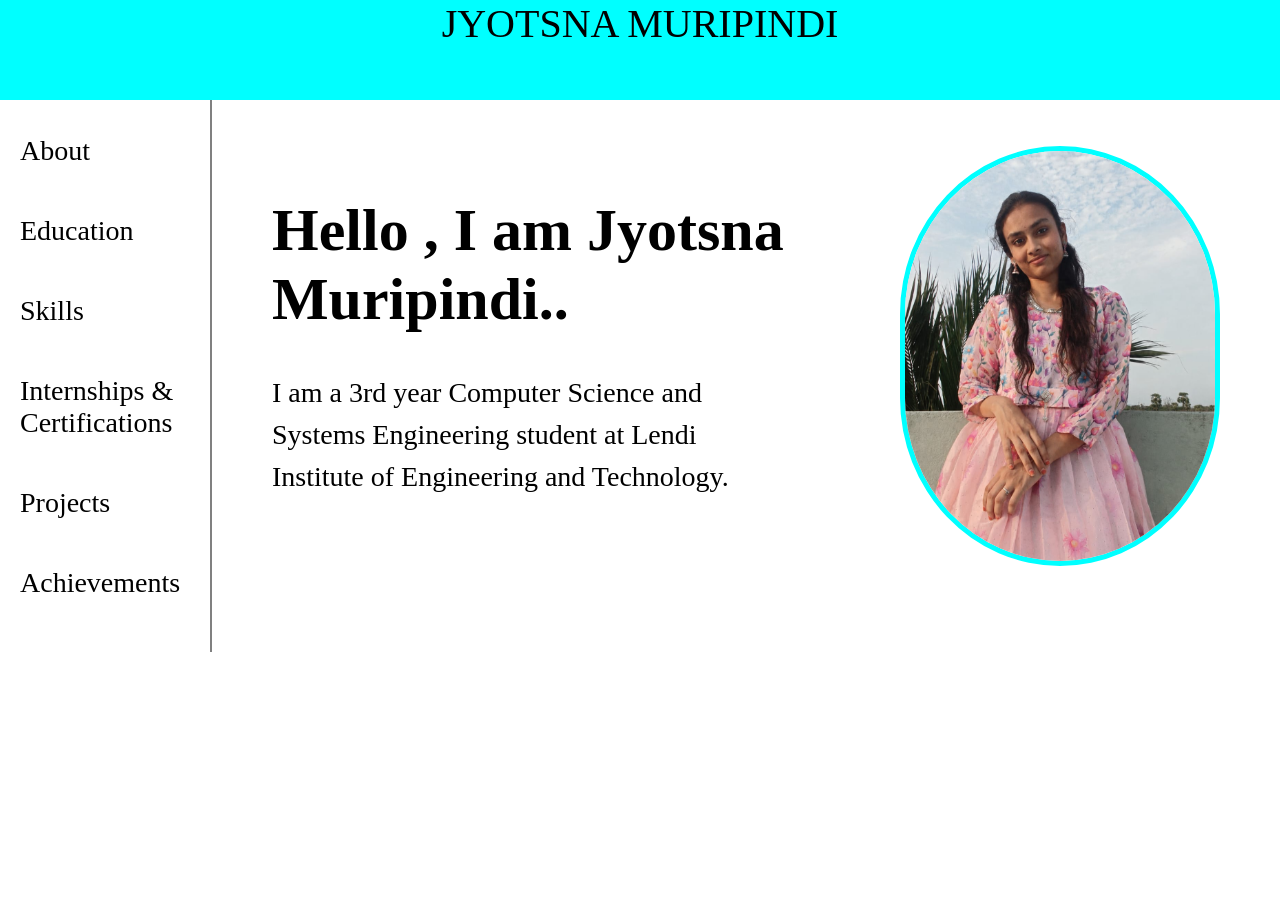
<file: index.html>
<!DOCTYPE html>
<html>
  <head>
    <meta charset ="UTF-8" >
    <meta name="viewport" width="device-width" lang="en">
    <title>PlaceTracker</title>
	<link rel="stylesheet" href="styles.css">
	  
    <link rel="icon" href="https://images.openai.com/static-rsc-4/JMPTyDenVwJ7fkMyRCYz7XgybH3irUlX809NI0GA5yQ_Nc0xoHV_l8fHRhlbN0q388SqoFsPApASaHp031c9V54tnlg7bulHffAYAn6lH4f2VFezXROqjfH8zEl2oFoioSFThbXVDL1O5gFQ6YKhAZUxq0LJIW3XbZyQsmhAkieeqLufko78BcJuF0pZoDYB?purpose=inline">
  </head>
  <body>
	<header>JYOTSNA MURIPINDI</header>
	<div class="container" >
	<div class="sidebar">
       	<a href="about_page.html" >About</a><br>
      	<a href="education_page.html"> Education</a><br>
      	<a href="skills_page.html">Skills</a><br>
	<a href="internships&certifications.html">Internships & Certifications</a><br>
      	<a href="projects_page.html">Projects</a><br>
      	<a href="achievements_page.html">Achievements</a><br>
    	
	</div>
	<div class="content">
	<div class="left">
		<h1> Hello , I am Jyotsna Muripindi..</h1><br>
		
		<p>I am a 3rd year Computer Science and Systems Engineering student at Lendi Institute of Engineering and Technology.</p><br>
	</div>
	<div class="right">
		<img src="image1.png" class="profile" alt="profile photo">
	</div>
	</div>
	
	
  </body>
</html>
</file>
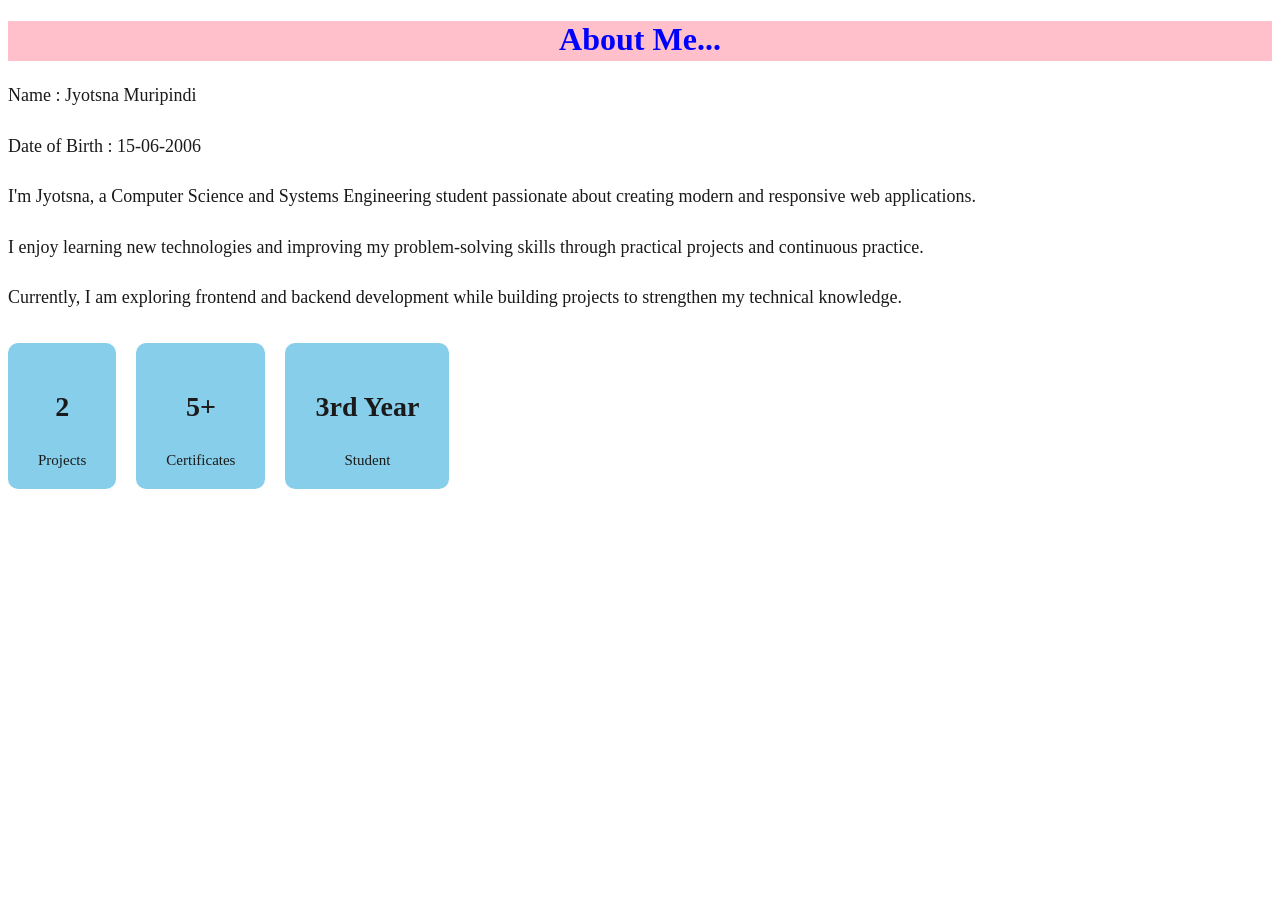
<file: about_page.html>
<!DOCTYPE html>
<html>
	<head>
	<title>about</title>
	<style>	
	header{
	text-align:center;
	height:40px;
	color:blue;
	background-color : pink;
}

	#about{
    width: 100%;
    min-height: 100vh;
    background: white;
    color: black;
    display: flex;
    align-items: center;
    justify-content: center;
    padding: 80px 10%;
}

.about-container{
    display: flex;
    align-items: center;
    justify-content: space-between;
    gap: 60px;
    flex-wrap: wrap;
}
.about-image img{
    width: 350px;
    border-radius: 20px;
    box-shadow: 0 0 25px rgba(56,189,248,0.3);
}

/* CONTENT */

.about-content{
    flex: 1;
    min-width: 300px;
}
h2{
    font-size: 45px;
    margin-bottom: 20px;
    color:#556B2F ;
}

    p{
    font-size: 18px;
    line-height: 1.8;
    margin-bottom: 18px;
    color:#1a1a1a;
}

/* INFO BOXES */

.about-boxes{
    display: flex;
    gap: 20px;
    margin-top: 30px;
    flex-wrap: wrap;
}

.box{
    background: skyblue;
    padding: 20px 30px;
    border-radius: 10px;
    text-align: center;
    transition: 0.3s;
}

.box:hover{
    transform: translateY(-5px);
    background: pink;
}

.box h3{
    font-size: 28px;
    color: #1a1a1a;
}

.box span{
    font-size: 15px;
    color: #1a1a1a;
}


</style>
	</head>
	<body>
	
		<header>
		<h1 >About Me...</h1></header>

		<p>Name : Jyotsna Muripindi</p>
		<p>Date of Birth : 15-06-2006 </p>
		
	
  <p>
    I'm Jyotsna, a Computer Science and Systems Engineering student
    passionate about creating modern and responsive web applications.
  </p>

  <p>
    I enjoy learning new technologies and improving my problem-solving
    skills through practical projects and continuous practice.
  </p>

  <p>
    Currently, I am exploring frontend and backend development while
    building projects to strengthen my technical knowledge.
  </p>
 <div class="about-boxes">

        <div class="box">
          <h3>2</h3>
          <span>Projects</span>
        </div>

        <div class="box">
          <h3>5+</h3>
          <span>Certificates</span>
        </div>

        <div class="box">
          <h3>3rd Year</h3>
          <span>Student</span>
        </div>

	</body>
</html>
</file>
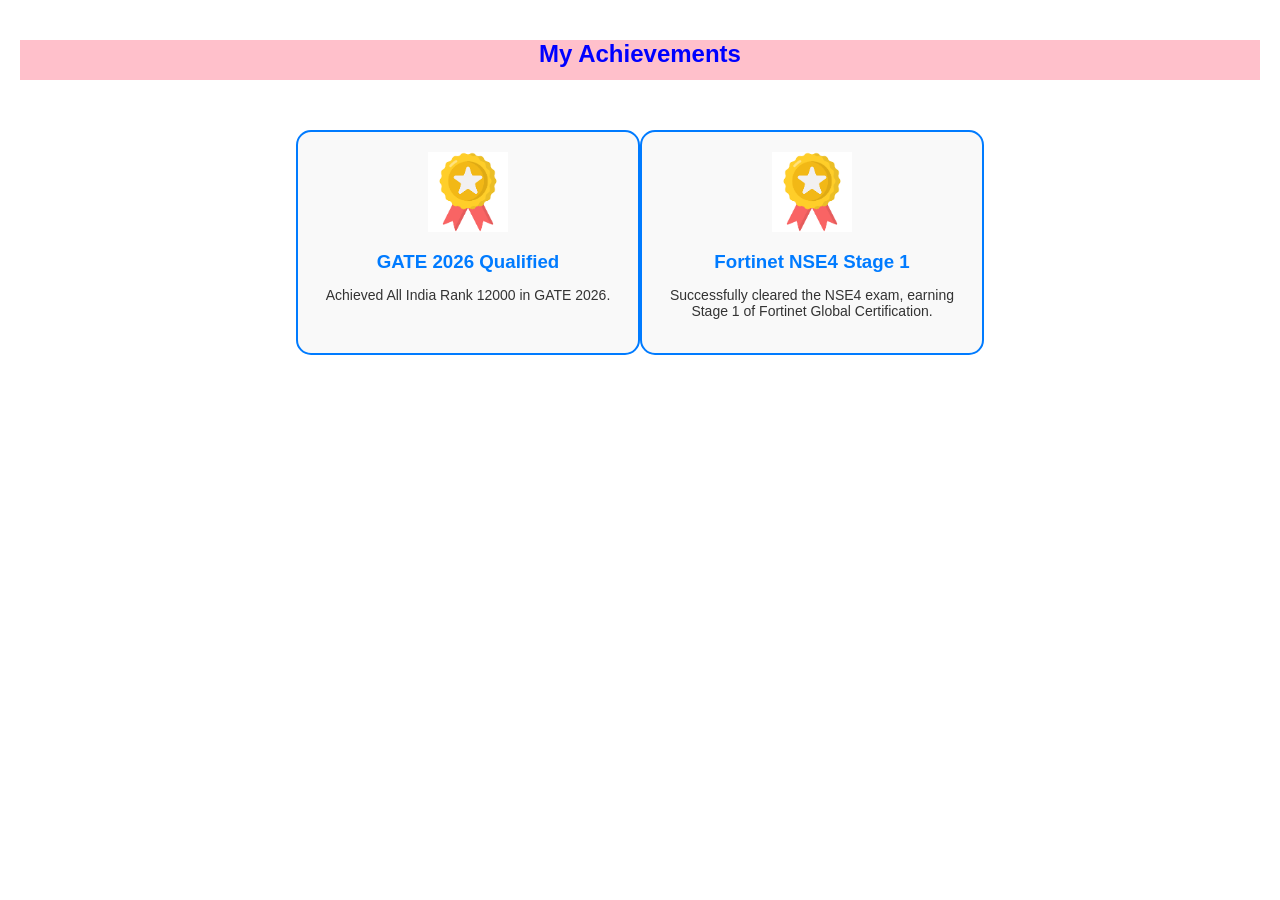
<file: achievements_page.html>
<!DOCTYPE html>
<html lang="en">
<head>
  <meta charset="UTF-8">
  <title>My Achievements</title>
  <style>
	header{
			background-color:pink;
			color:blue;
			height:40px;
			text-align:center;
			}
    body {
      font-family: Arial, sans-serif;
      text-align: center;
      margin: 0;
      padding: 20px;
    }
    .achievements-container {
      display: flex;
      justify-content: center;
      margin-top: 50px;
    }
    .achievement-card {
      width: 300px;
      border: 2px solid #007BFF;
      border-radius: 15px;
      padding: 20px;
      background: #f9f9f9;
      transition: transform 0.3s;
    }
    .achievement-card:hover {
      transform: scale(1.05);
    }
    .achievement-card img {
      width: 80px;
      height: 80px;
    }
    .achievement-card h3 {
      margin: 15px 0 10px;
      color: #007BFF;
    }
    .achievement-card p {
      font-size: 14px;
      color: #333;
    }
  </style>
</head>
<body>

 <header> <h2>My Achievements</h2></header>

  <div class="achievements-container">
    <div class="achievement-card">
      <img src="image4.png" alt="Achievement Icon">
      <h3>GATE 2026 Qualified</h3>
      <p>Achieved All India Rank 12000 in GATE 2026.</p>
    </div>
	<div class="achievement-card">
      <img src="image4.png" alt="Certification Icon">
      <h3>Fortinet NSE4 Stage 1</h3>
      <p>Successfully cleared the NSE4 exam, earning Stage 1 of Fortinet Global Certification.</p>
    
  </div>

</body>
</html>
</file>
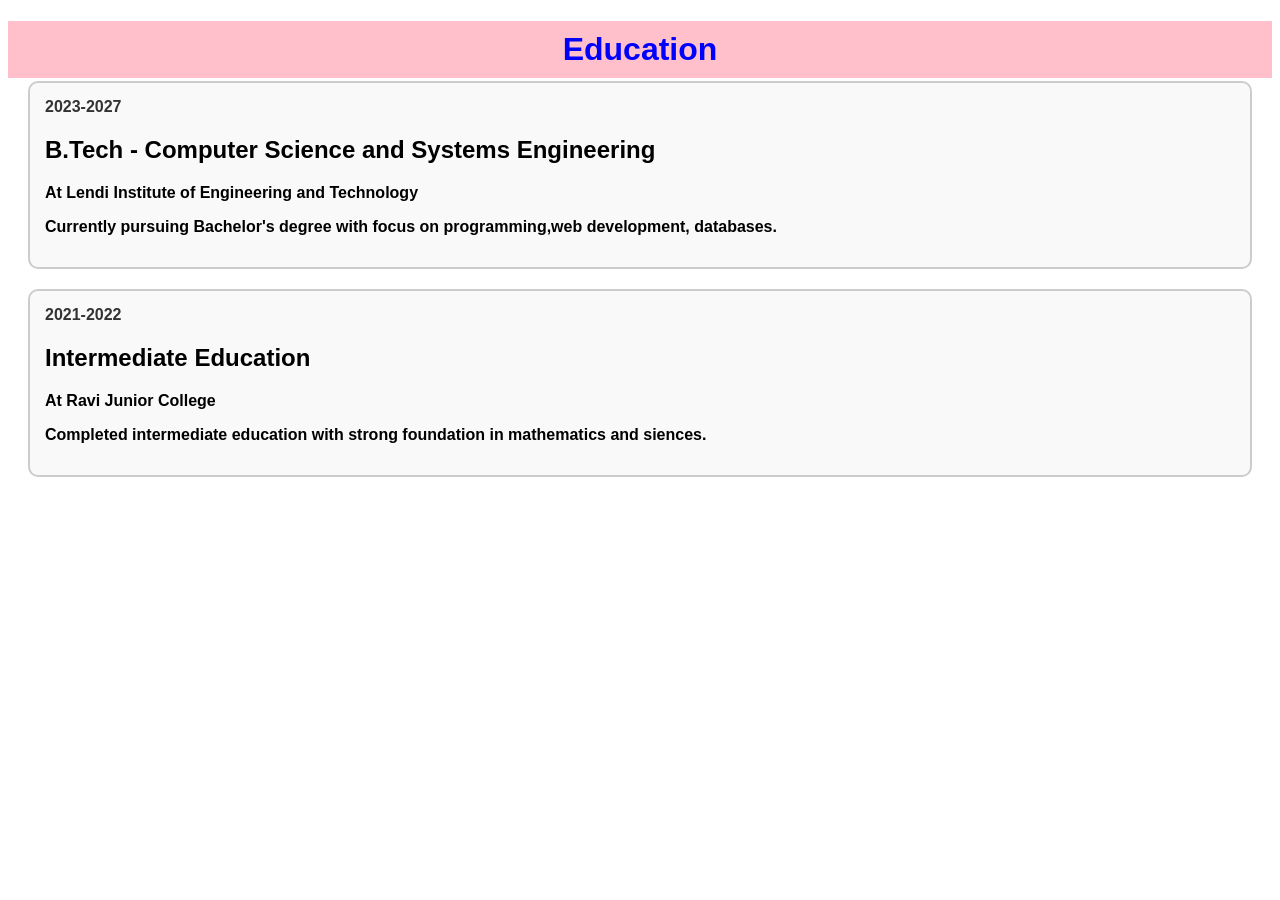
<file: education_page.html>
<!DOCTYPE html>
<html>
	<head>
		<title>Education</title>
		<style>
			 header{
			background-color:pink;
			color:blue;
			height:40px;
			text-align:center;
			}
			  body {
      font-family: Arial, sans-serif;
    }

    h1 {
      background-color: pink;
      color: blue;
      text-align: center;
      padding: 10px;
    }

    .section {
      border: 2px solid #ccc;
      border-radius: 10px;
      padding: 15px;
      margin: 20px;
      background-color: #f9f9f9;
    }

    .year {
      font-weight: bold;
      color: #333;
    }

    .title {
      font-size: 20px;
      font-weight: bold;
    }

    .institution {
      font-weight: bold;
    }

    .description {
      margin-top: 10px;
    }
		</style>
	</head>
	<body>
	<header><h1>Education</h1></header>
		<div class="section" >
		<span class="year"><b>2023-2027<b></span>
		
		<h2>B.Tech - Computer Science and Systems Engineering</h2>
		<p>At Lendi Institute of Engineering and Technology</p>
		<p>Currently pursuing Bachelor's degree with focus on programming,web development, databases.</p>		
		</div>
		
		<div class="section">
		<span class="year"><b>2021-2022<b></span>
		<h2>Intermediate Education</h2>
		<p>At Ravi Junior College</p>
		<p>Completed intermediate education with strong foundation in mathematics and siences.</p>
		</div>
		</div>
	</body>
</html>
</file>
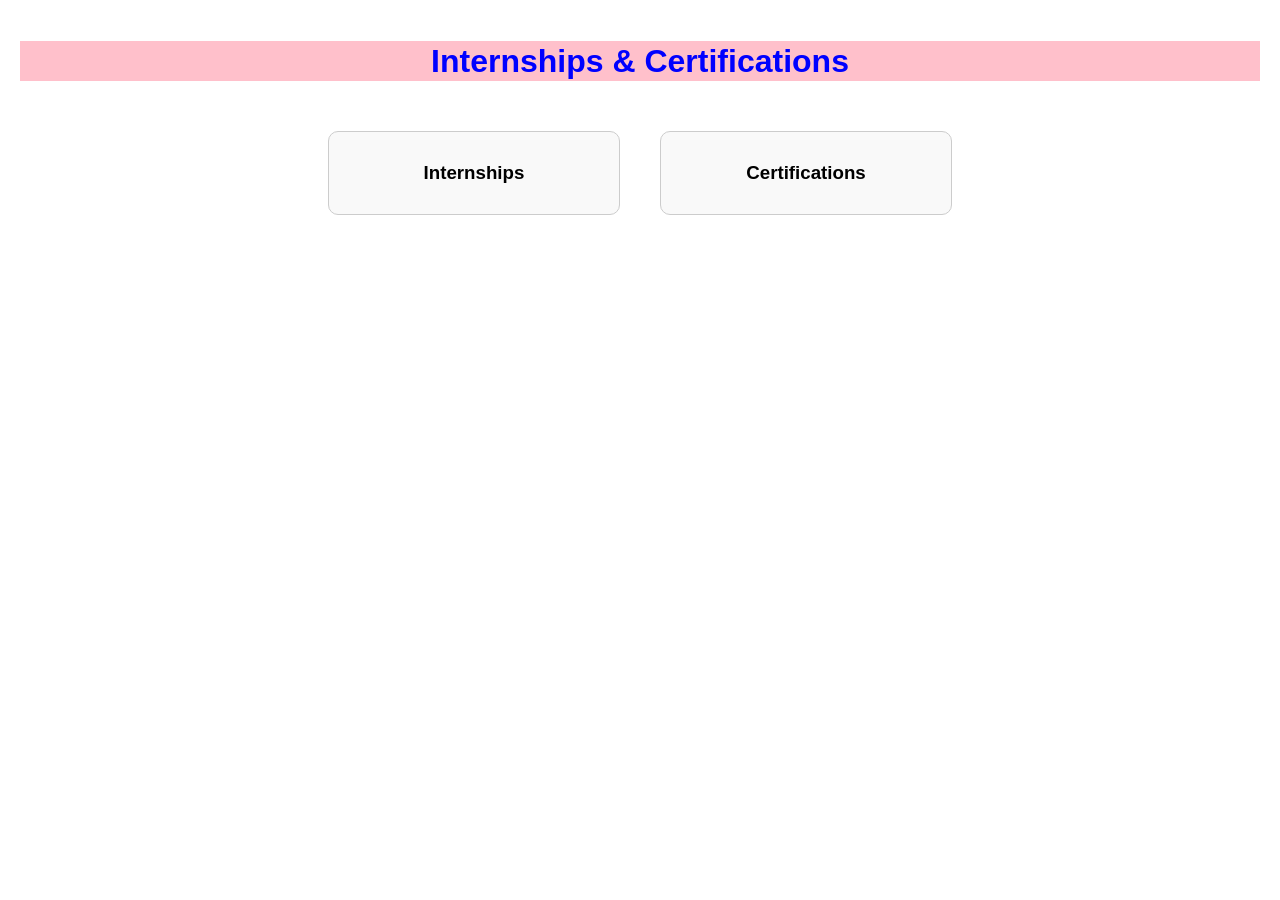
<file: internships&certifications.html>
<!DOCTYPE html>
<html>
<head>
  <title>Internships & Certifications</title>
  <style>
    body {
      font-family: Arial, sans-serif;
      margin: 0;
      padding: 20px;
      text-align: center;
    }
    header {
      background-color: pink;
      color: blue;
      height: 40px;
      text-align: center;
      line-height: 40px;
    }
    .internships-container {
      display: flex;
      justify-content: center;
      gap: 40px;
      margin-top: 50px;
    }
    .internship-card {
      width: 250px;
      cursor: pointer;
      border: 1px solid #ccc;
      border-radius: 10px;
      overflow: hidden;
      transition: transform 0.3s;
      padding: 20px;
      background: #f9f9f9;
    }
    .internship-card:hover {
      transform: scale(1.05);
    }
    .internship-card h3 {
      margin: 10px;
    }
    .internship-detail {
      display: none;
      margin-top: 30px;
      padding: 20px;
      border: 1px solid #ccc;
      border-radius: 10px;
      background: #f9f9f9;
      text-align: left;
      max-width: 600px;
      margin-left: auto;
      margin-right: auto;
    }
  </style>
</head>
<body>
  <header><h1>Internships & Certifications</h1></header>

  <div class="internships-container">
    <div class="internship-card" onclick="showDetail('internship')">
      <h3>Internships</h3>
    </div>

    <div class="internship-card" onclick="showDetail('certification')">
      <h3>Certifications</h3>
    </div>
  </div>

  <!-- Detail Sections -->
  <div id="internship" class="internship-detail">
    <h3>Internships</h3>
    <ol>
      <li>Cyber Security Virtual Internship</li>
      <li>Java Fullstack Virtual Internship</li>
      <li>Fortinet Virtual Internship</li>
    </ol>
  </div>

  <div id="certification" class="internship-detail">
    <h3>Certifications</h3>
    <ol>
      <li>Human Computer Interaction</li>
      <li>Natural Language Processing</li>
      <li>Google Cloud Computing</li>
    </ol>
  </div>

  <script>
    function showDetail(sectionId) {
      // Hide all details first
      document.querySelectorAll('.internship-detail').forEach(div => {
        div.style.display = 'none';
      });
      // Show selected section
      document.getElementById(sectionId).style.display = 'block';
      // Scroll smoothly to detail
      document.getElementById(sectionId).scrollIntoView({ behavior: 'smooth' });
    }
  </script>
</body>
</html>
</file>
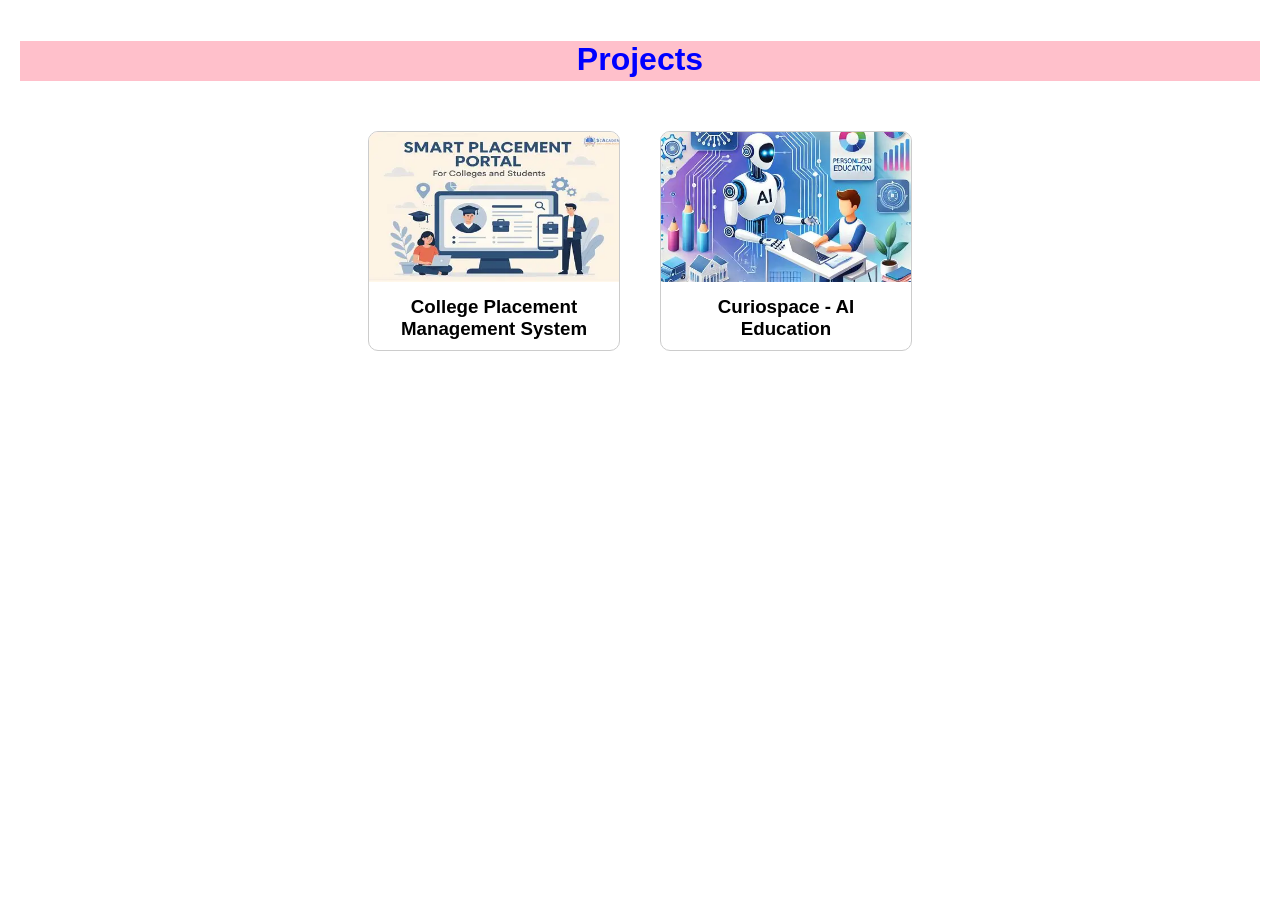
<file: projects_page.html>
<!DOCTYPE html>
<html>
	<head>
		<title>projects</title>
		  <style>
    body {
      font-family: Arial, sans-serif;
      margin: 0;
      padding: 20px;
      text-align: center;
    }
    .projects-container {
      display: flex;
      justify-content: center;
      gap: 40px;
      margin-top: 50px;
    }
    .project-card {
      width: 250px;
      cursor: pointer;
      border: 1px solid #ccc;
      border-radius: 10px;
      overflow: hidden;
      transition: transform 0.3s;
    }
	header{
			background-color:pink;
			color:blue;
			height:40px;
			text-align:center;
			}

    .project-card:hover {
      transform: scale(1.05);
    }
    .project-card img {
      width: 100%;
      height: 150px;
      object-fit: cover;
    }
    .project-card h3 {
      margin: 10px;
    }
    .project-detail {
      display: none;
      margin-top: 30px;
      padding: 20px;
      border: 1px solid #ccc;
      border-radius: 10px;
      background: #f9f9f9;
      text-align: left;
      max-width: 600px;
      margin-left: auto;
      margin-right: auto;
    }
  </style>
	</head>
	<body>
		<header><h1>Projects</h1></header>
		  <div class="projects-container">
    <div class="project-card" onclick="showDetail('placement')">
      <img src="image3.png" alt="Placement Management System">
      <h3>College Placement Management System</h3>
    </div>

    <div class="project-card" onclick="showDetail('curiospace')">
      <img src="image2.png" alt="Curiospace AI Education">
      <h3>Curiospace - AI Education</h3>
    </div>
  </div>

  <!-- Detail Sections -->
  <div id="placement" class="project-detail">
    <h3>College Placement Management System</h3>
    <p>This project uses MongoDB CRUD operations to store student and company details. It maps eligible students to companies based on criteria, helping streamline placement processes.</p>
  </div>

  <div id="curiospace" class="project-detail">
    <h3>Curiospace - AI Powered Education System</h3>
    <p>Curiospace is a prototype built with a team. It helps students by suggesting courses, lectures, mock tests, and gamified content. Parents can track progress, and lifelong learners can access diverse courses.</p>
  </div>

  <script>
    function showDetail(projectId) {
            document.querySelectorAll('.project-detail').forEach(div => {
        div.style.display = 'none';
      });
      // Show selected project
      document.getElementById(projectId).style.display = 'block';
      // Scroll smoothly to detail
      document.getElementById(projectId).scrollIntoView({ behavior: 'smooth' });
    }
  </script>
	</body>
</html>
</file>
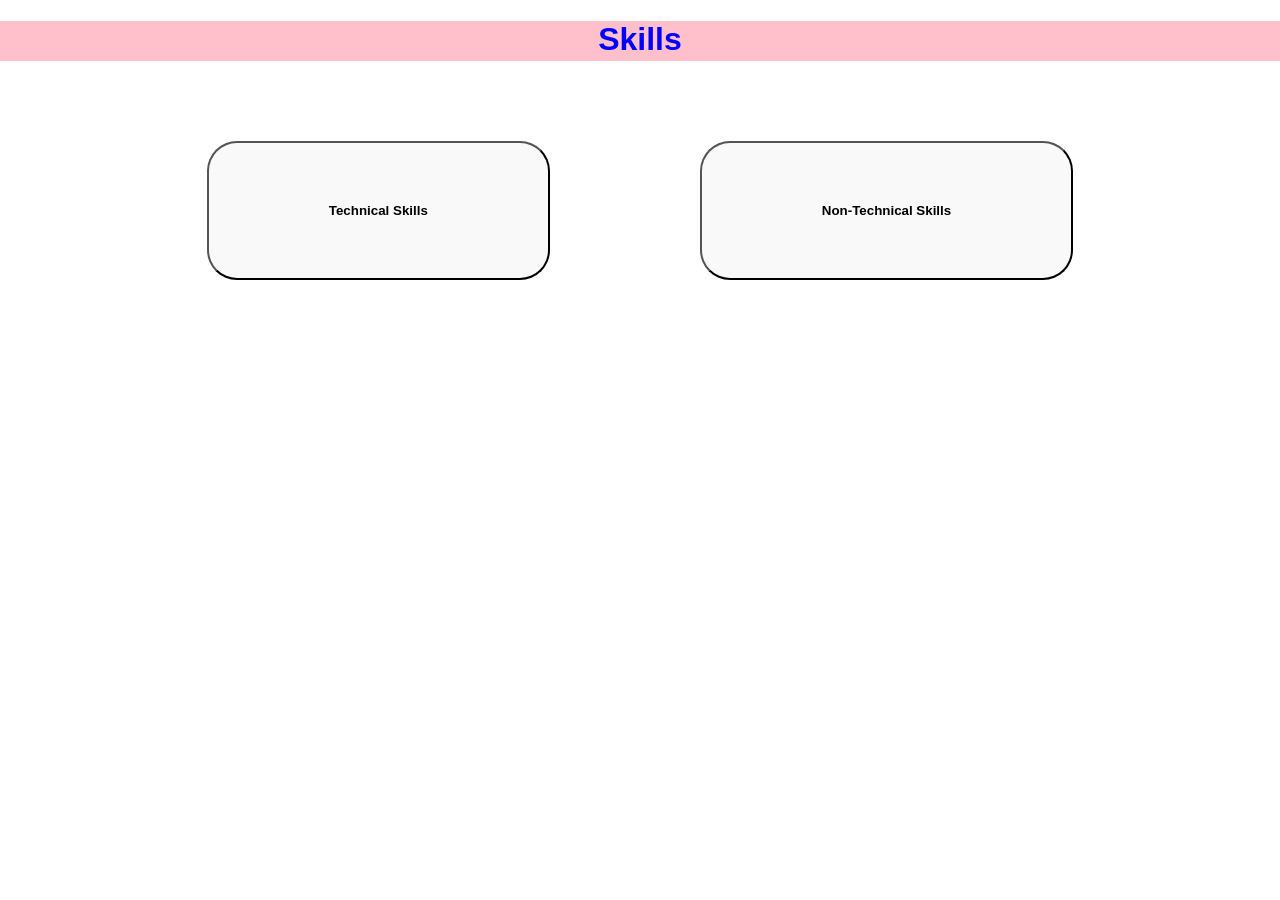
<file: skills_page.html>
<!DOCTYPE html>
<html>
	<head>
		<title>skills</title>
		<style>
		header{
			background-color:pink;
			color:blue;
			height:40px;
			text-align:center;
			}

    body {
      font-family: Arial, sans-serif;
      margin: 20px;   
overflow: hidden; 
  margin: 0;
  padding: 0;
overflow-y: scroll; /* allows vertical scrolling */
  scrollbar-width: none; /* hides scrollbar in Firefox */
}
body::-webkit-scrollbar {
  display: none; /* hides scrollbar in Chrome, Edge, Safari */
 }
    button {
      padding: 60px 120px;
      margin: 50px;
      cursor: pointer;
      background-color:#f9f9f9;
      color: black;
      border: solidblack 2px;
      border-radius: 30px;
    }
.button-container {
  display: flex;
  justify-content: center; /* centers horizontally */
  gap: 50px; /* space between buttons */
  margin-top: 30px;
}
    .skills-section {
      display: none; /* hidden by default */
      margin-top: 10px;
      padding: 25px;
      border: 1px solid #ccc;
      border-radius: 30px;
      background: #f9f9f9;
    }
  </style>
	</head>
	<body>
		<header><h1>Skills</h1></header>
		<div class="button-container">
		<button onclick="toggleSection('technical')"><b>Technical Skills</button>
  <button onclick="toggleSection('nontechnical')"><b>Non-Technical Skills</button>
		</div>
  <div id="technical" class="skills-section">
    <h3>Technical Skills</h3>
    <ul>
	<li>C Programming</li>
	<li>Python Programming</li>
      <li>HTML & CSS</li>
      <li>JavaScript</li>
      <li>Salesforce Apex</li>
      <li>Networking Fundamentals</li>
    </ul>
  </div>

  <div id="nontechnical" class="skills-section">
    <h3>Non-Technical Skills</h3>
    <ul>
      <li>Communication</li>
      <li>Teamwork</li>
      <li>Problem-Solving</li>
      <li>Creativity</li>
    </ul>
  </div>

  <script>
    function toggleSection(sectionId) {
      const section = document.getElementById(sectionId);
      // Toggle visibility
      if (section.style.display === "block") {
        section.style.display = "none";
      } else {
        section.style.display = "block";
      }
    }
  </script>
	</body>
</html>
</file>
<file: styles.css>
*{
    margin:0;
    padding:0;
    box-sizing:border-box;
}
body{
overflow:hidden;
}
.container{
display:flex;

}
.sidebar{
line-spacing:20px;
border-right:2px solid gray;
padding:20px;
width:250px;
}
.sidebar a{
    display:block;

    margin:15px 0;

    font-size:28px;

    text-decoration:none;

    color:black;
}
header{
height:100px;
text-align:center;
font-size:40px;
background-color:cyan;
}

.content{

    display:flex;

    justify-content:space-between;

    align-items:center;

    width:100%;
margin-top:-40px;
 padding:20px 60px;
}


/* LEFT SIDE */
.left{
    width:55%;
}

.left h1{
    font-size:60px;

    margin-bottom:20px;
}

.left p{
    font-size:28px;

    line-height:1.5;
}

/* RIGHT SIDE */
.right{

    width:45%;

    display:flex;

    justify-content:flex-end;
}

/* IMAGE */
.profile{

    width:320px;

    height:420px;

    object-fit:cover;

    border-radius:50% / 40%;

    border:5px solid cyan;
}
@media (max-width: 768px) {
  .container {
    flex-direction: column;
    align-items: center;
  }
</file>
